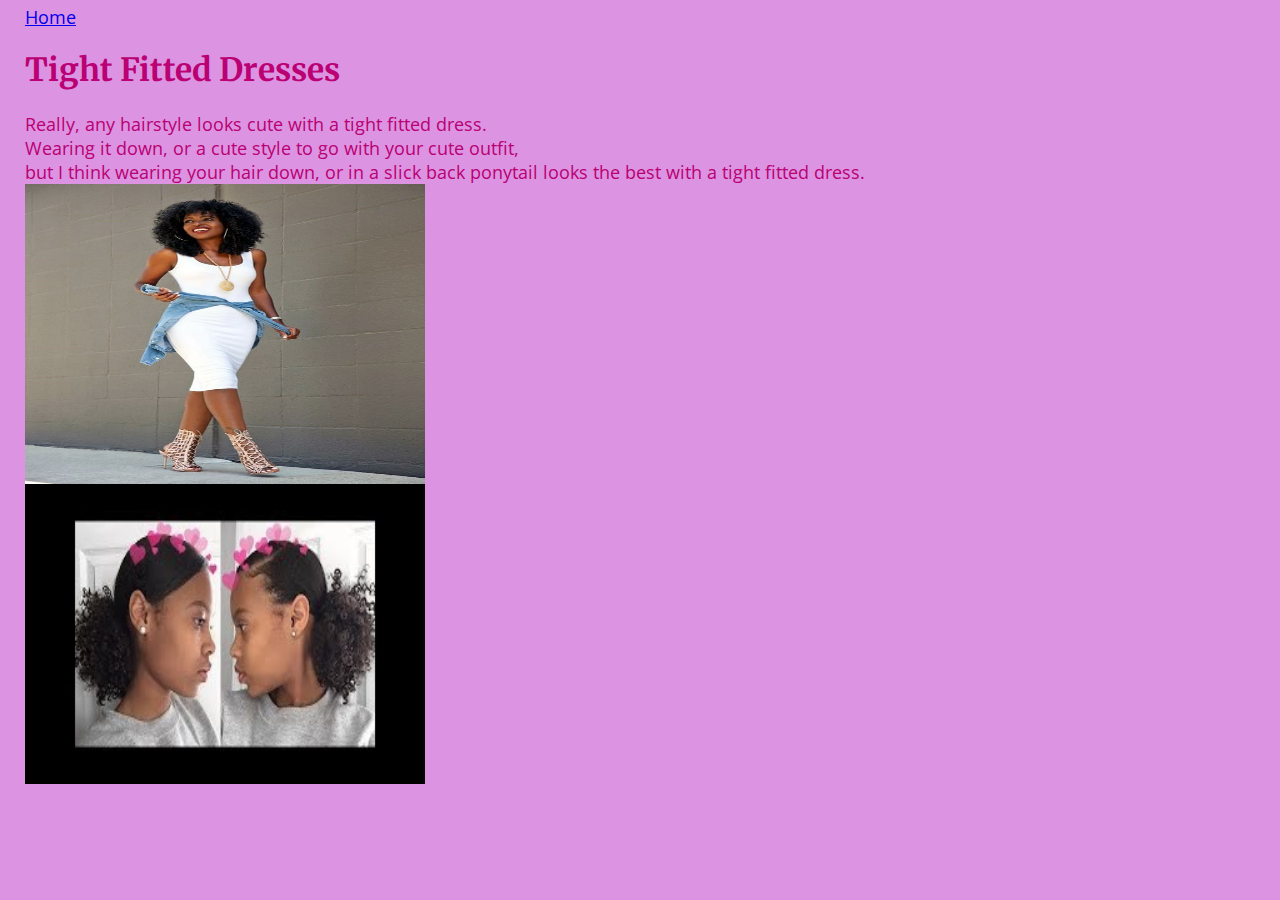
<file: index2.html>
<html>
  <head>
    <a href="indexx.html">Home</a>
    <meta charset="utf-8">
    <meta name="viewport" content="width=device-width, initial-scale=1">
    <title>Thimble Sample</title>
    <link rel="stylesheet" type="text/css" href="stylee.css">
  </head>
  <body>
    <h1> Tight Fitted Dresses </h1>
    <p>
      Really, any hairstyle looks cute with a tight fitted dress. 
      <br> 
      Wearing it down, or a cute style to go with your cute outfit,
      <br>
      but I think wearing your hair down, or in a slick back ponytail looks the best with a tight fitted dress.
      <br>
            <img src="fit dress down.jpg">
            <br>
                  <img src="fit dress pony.jpg">
  </body>
</html>
</file>
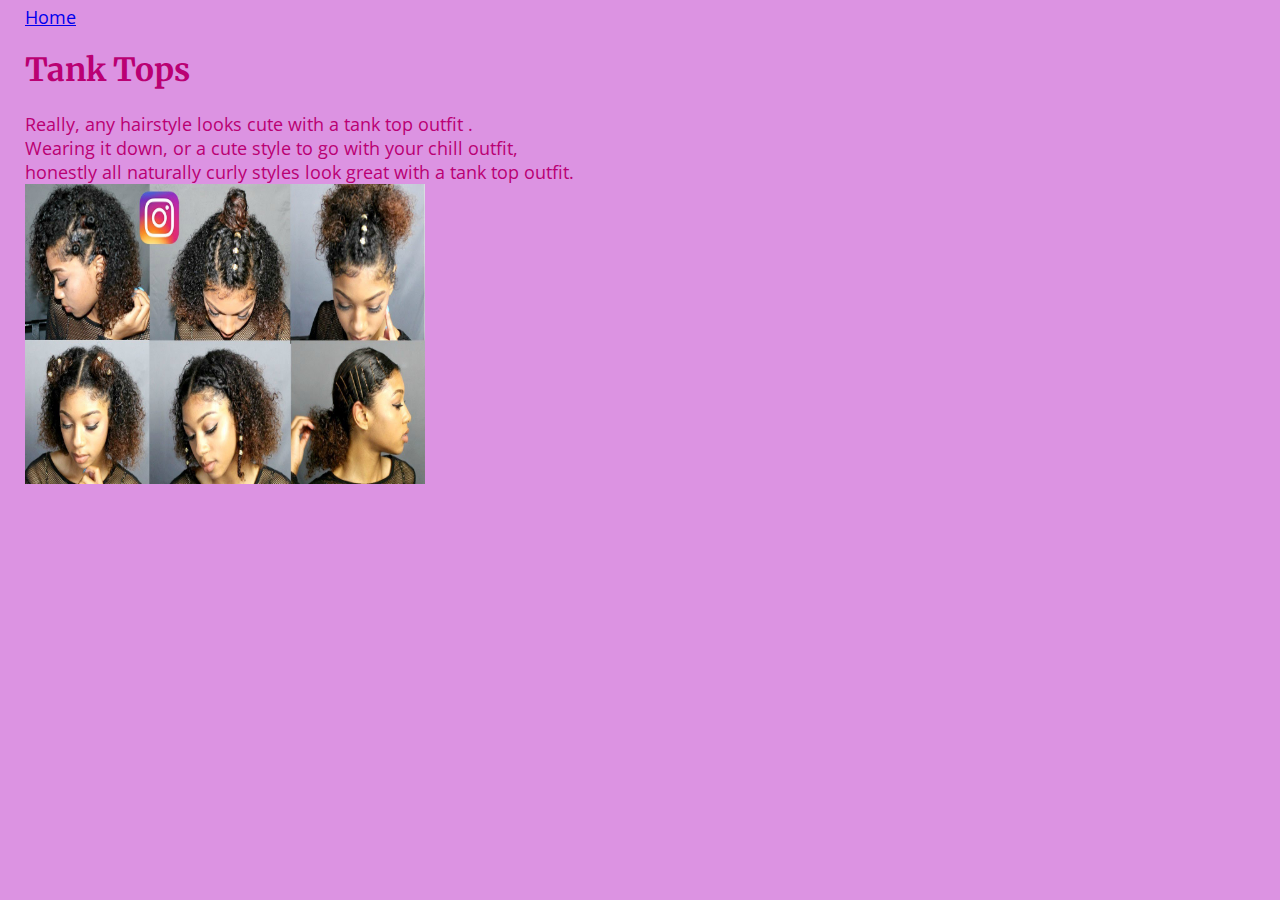
<file: index3.html>
<html>
  <head>
    <a href="indexx.html">Home</a>
    <meta charset="utf-8">
    <meta name="viewport" content="width=device-width, initial-scale=1">
    <title>Thimble Sample</title>
    <link rel="stylesheet" type="text/css" href="stylee.css">
  </head>
  <body>
    <h1> Tank Tops </h1>
    <p>
      Really, any hairstyle looks cute with a tank top outfit . 
      <br> 
      Wearing it down, or a cute style to go with your chill outfit,
      <br>
      honestly all naturally curly styles look great with a tank top outfit.
      <br>
            <img src="tanktop.jpg">
  </body>
</html>
</file>
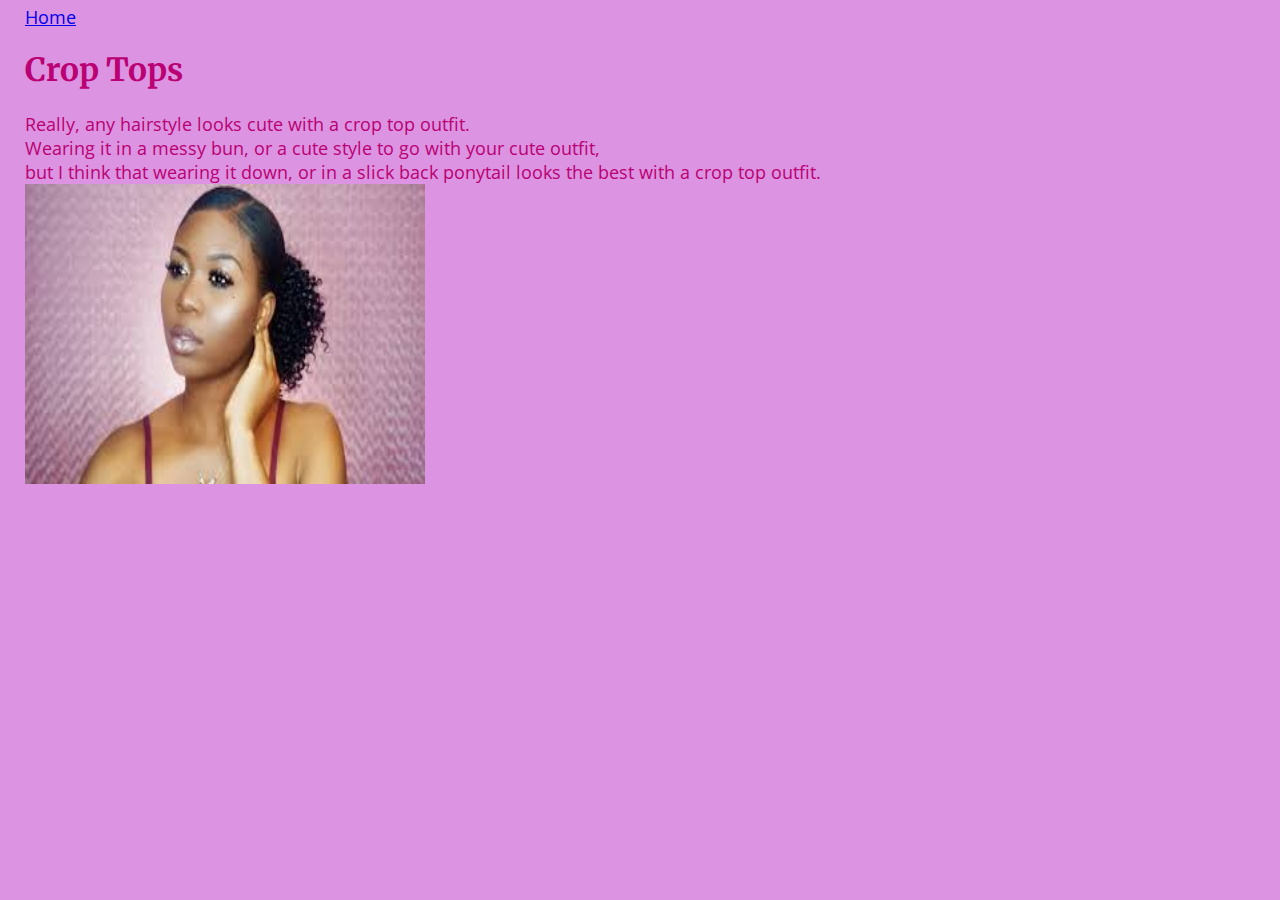
<file: index4.html>
<html>
  <head>
    <a href="indexx.html">Home</a>
    <meta charset="utf-8">
    <meta name="viewport" content="width=device-width, initial-scale=1">
    <title>Thimble Sample</title>
    <link rel="stylesheet" type="text/css" href="stylee.css">
  </head>
  <body>
    <h1> Crop Tops </h1>
    <p>
      Really, any hairstyle looks cute with a crop top outfit. 
      <br> 
      Wearing it in a messy bun, or a cute style to go with your cute outfit,
      <br>
      but I think that wearing it down, or in a slick back ponytail looks the best with a crop top outfit.
      <br>
       <img src="slickbackpony2.jpg">
  </body>
</html>
</file>
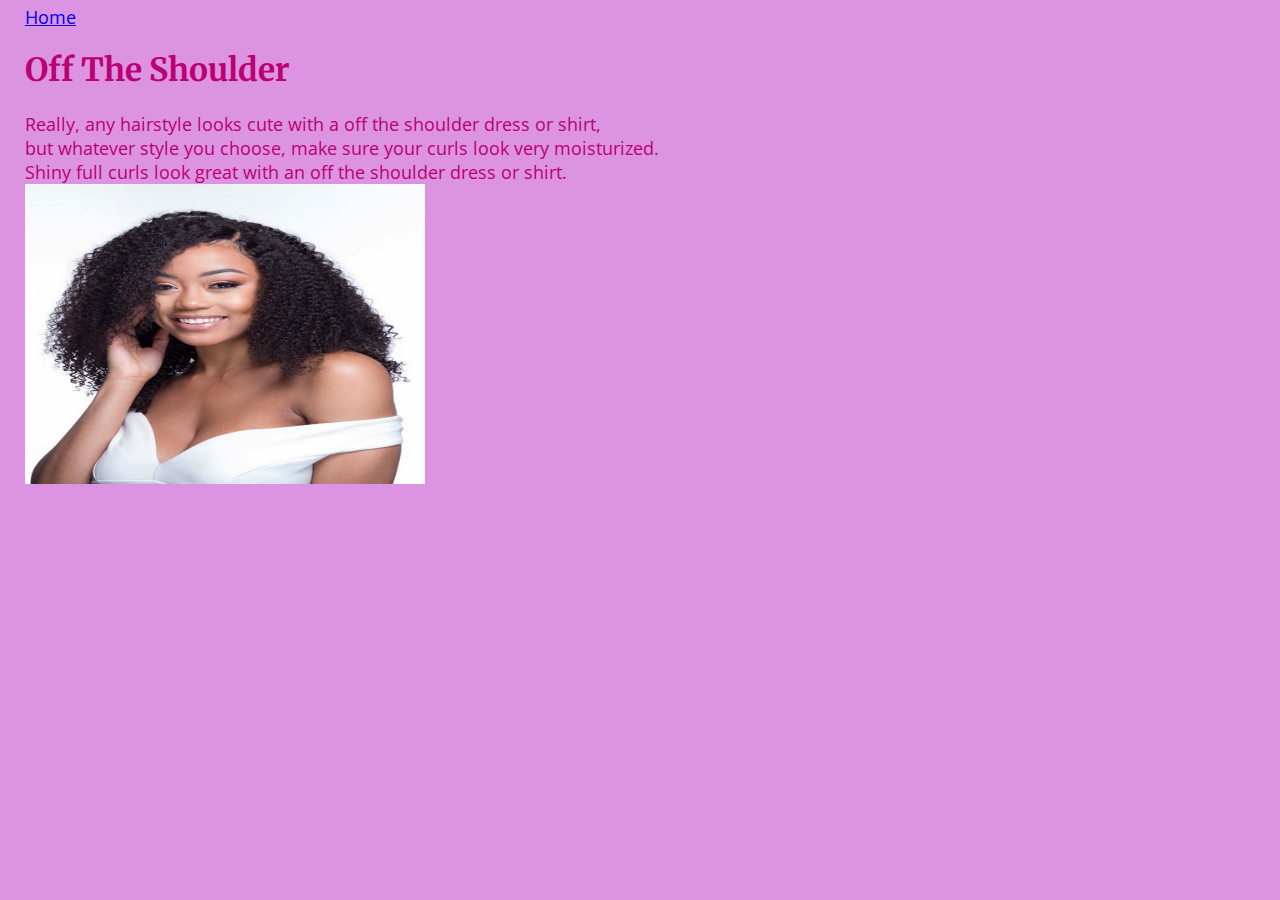
<file: index5.html>
<html>
  <head>
    <a href="indexx.html">Home</a>
    <meta charset="utf-8">
    <meta name="viewport" content="width=device-width, initial-scale=1">
    <title>Thimble Sample</title>
    <link rel="stylesheet" type="text/css" href="stylee.css">
  </head>
  <body>
    <h1>Off The Shoulder </h1>
    <p>
      Really, any hairstyle looks cute with a off the shoulder dress or shirt, 
      <br> 
      but whatever style you choose, make sure your curls look very moisturized. 
      <br>
      Shiny full curls look great with an off the shoulder dress or shirt.
      <br>
       <img src="down off shoulder.jpg">
  </body>
</html>
</file>
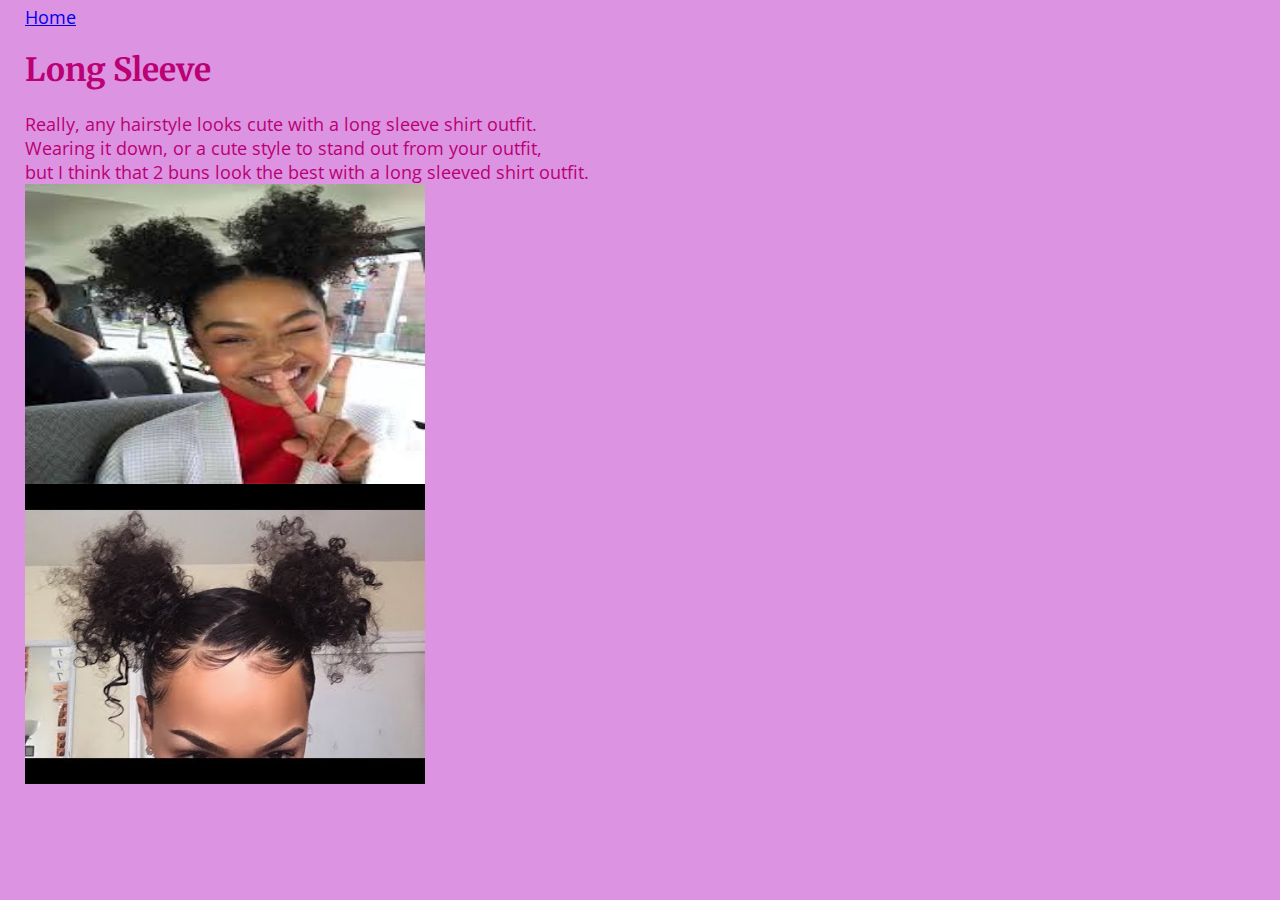
<file: index6.html>
<html>
  <head>
    <a href="indexx.html">Home</a>
    <meta charset="utf-8">
    <meta name="viewport" content="width=device-width, initial-scale=1">
    <title>Thimble Sample</title>
    <link rel="stylesheet" type="text/css" href="stylee.css">
  </head>
  <body>
    <h1>Long Sleeve </h1>
    <p>
      Really, any hairstyle looks cute with a long sleeve shirt outfit. 
      <br> 
      Wearing it down, or a cute style to stand out from your outfit,
      <br>
      but I think that 2 buns look the best with a long sleeved shirt outfit.
      <br>
       <img src="2 bun.jpg">
       <br>
        <img src="messy buns.jpg">
  </body>
</html>
</file>
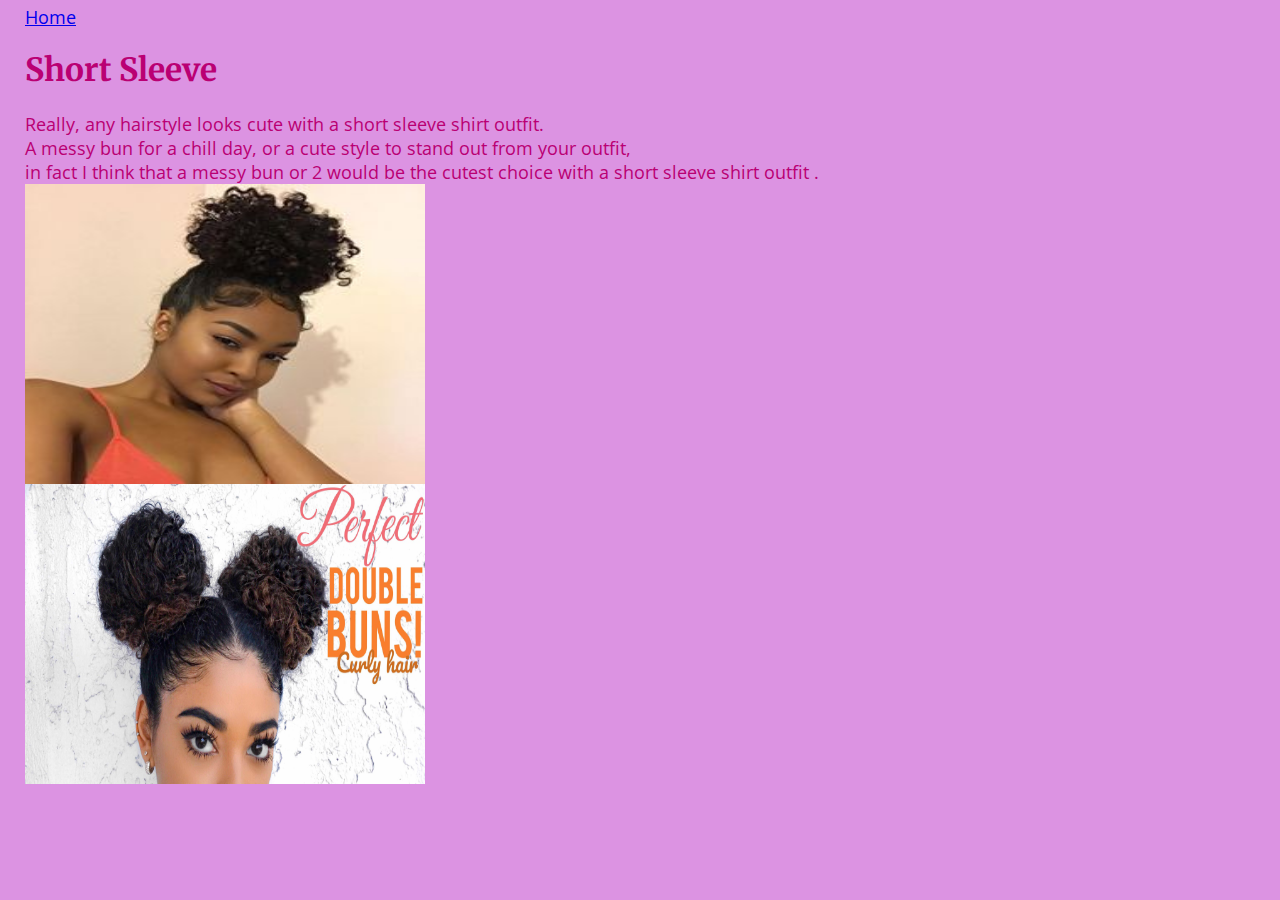
<file: index7.html>
<html>
  <head>
    <a href="indexx.html">Home</a>
    <meta charset="utf-8">
    <meta name="viewport" content="width=device-width, initial-scale=1">
    <title>Thimble Sample</title>
    <link rel="stylesheet" type="text/css" href="stylee.css">
  </head>
  <body>
    <h1> Short Sleeve </h1>
    <p>
      Really, any hairstyle looks cute with a short sleeve shirt outfit. 
      <br> 
      A messy bun for a chill day, or a cute style to stand out from your outfit,
      <br>
      in fact I think that a messy bun or 2 would be the cutest choice with a short sleeve shirt outfit .
      <br>
       <img src="cbun.jpg">
       <br> 
        <img src="curlybun.jpg">
  </body>
</html>
</file>
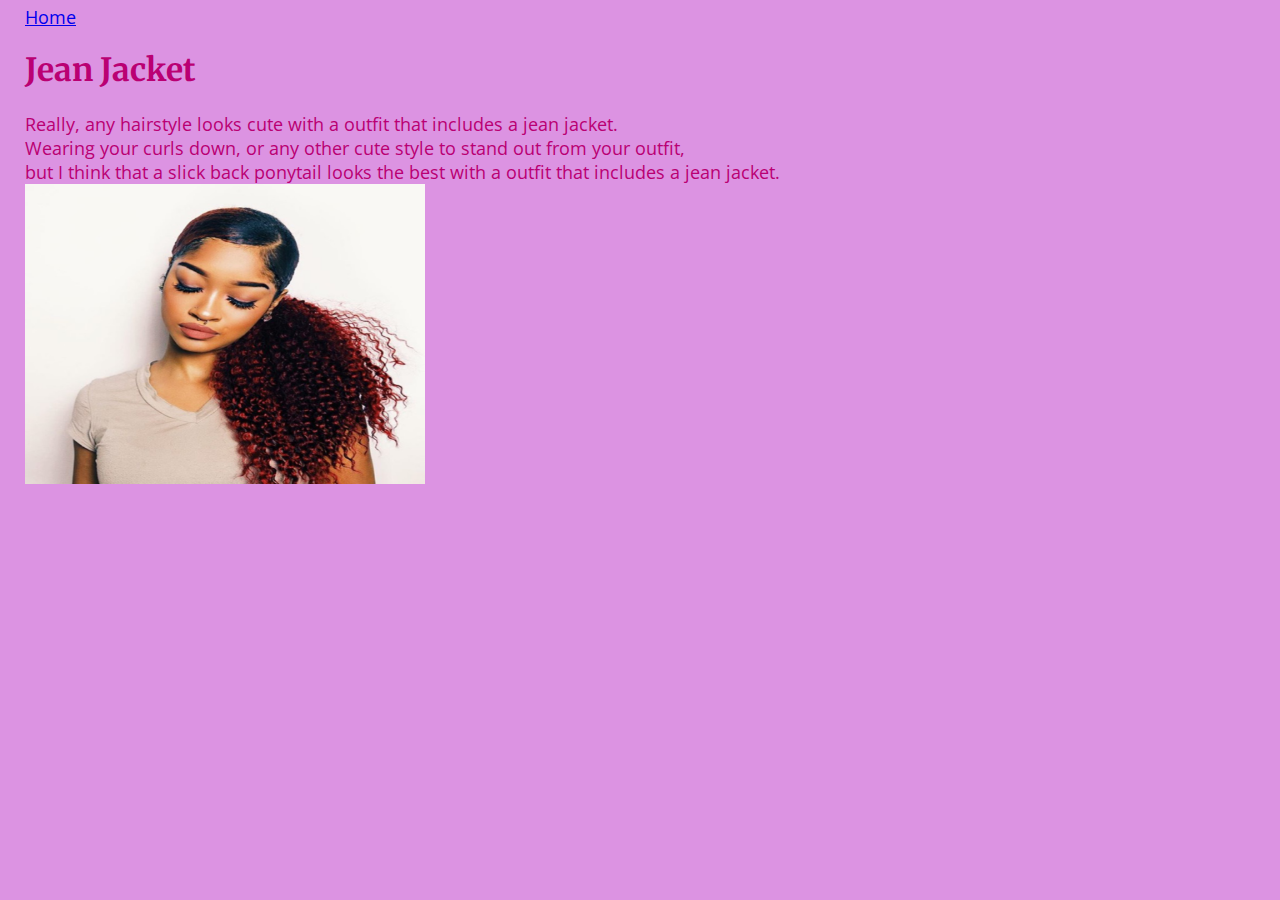
<file: index8.html>
<html>
  <head>
    <a href="indexx.html">Home</a>
    <meta charset="utf-8">
    <meta name="viewport" content="width=device-width, initial-scale=1">
    <title>Thimble Sample</title>
    <link rel="stylesheet" type="text/css" href="stylee.css">
  </head>
  <body>
    <h1>Jean Jacket </h1>
    <p>
      Really, any hairstyle looks cute with a outfit that includes a jean jacket. 
      <br> 
      Wearing your curls down, or any other cute style to stand out from your outfit,
      <br>
      but I think that a slick back ponytail looks the best with a outfit that includes a jean jacket.
      <br>
       <img src="slickback.png">
  </body>
</html>
</file>
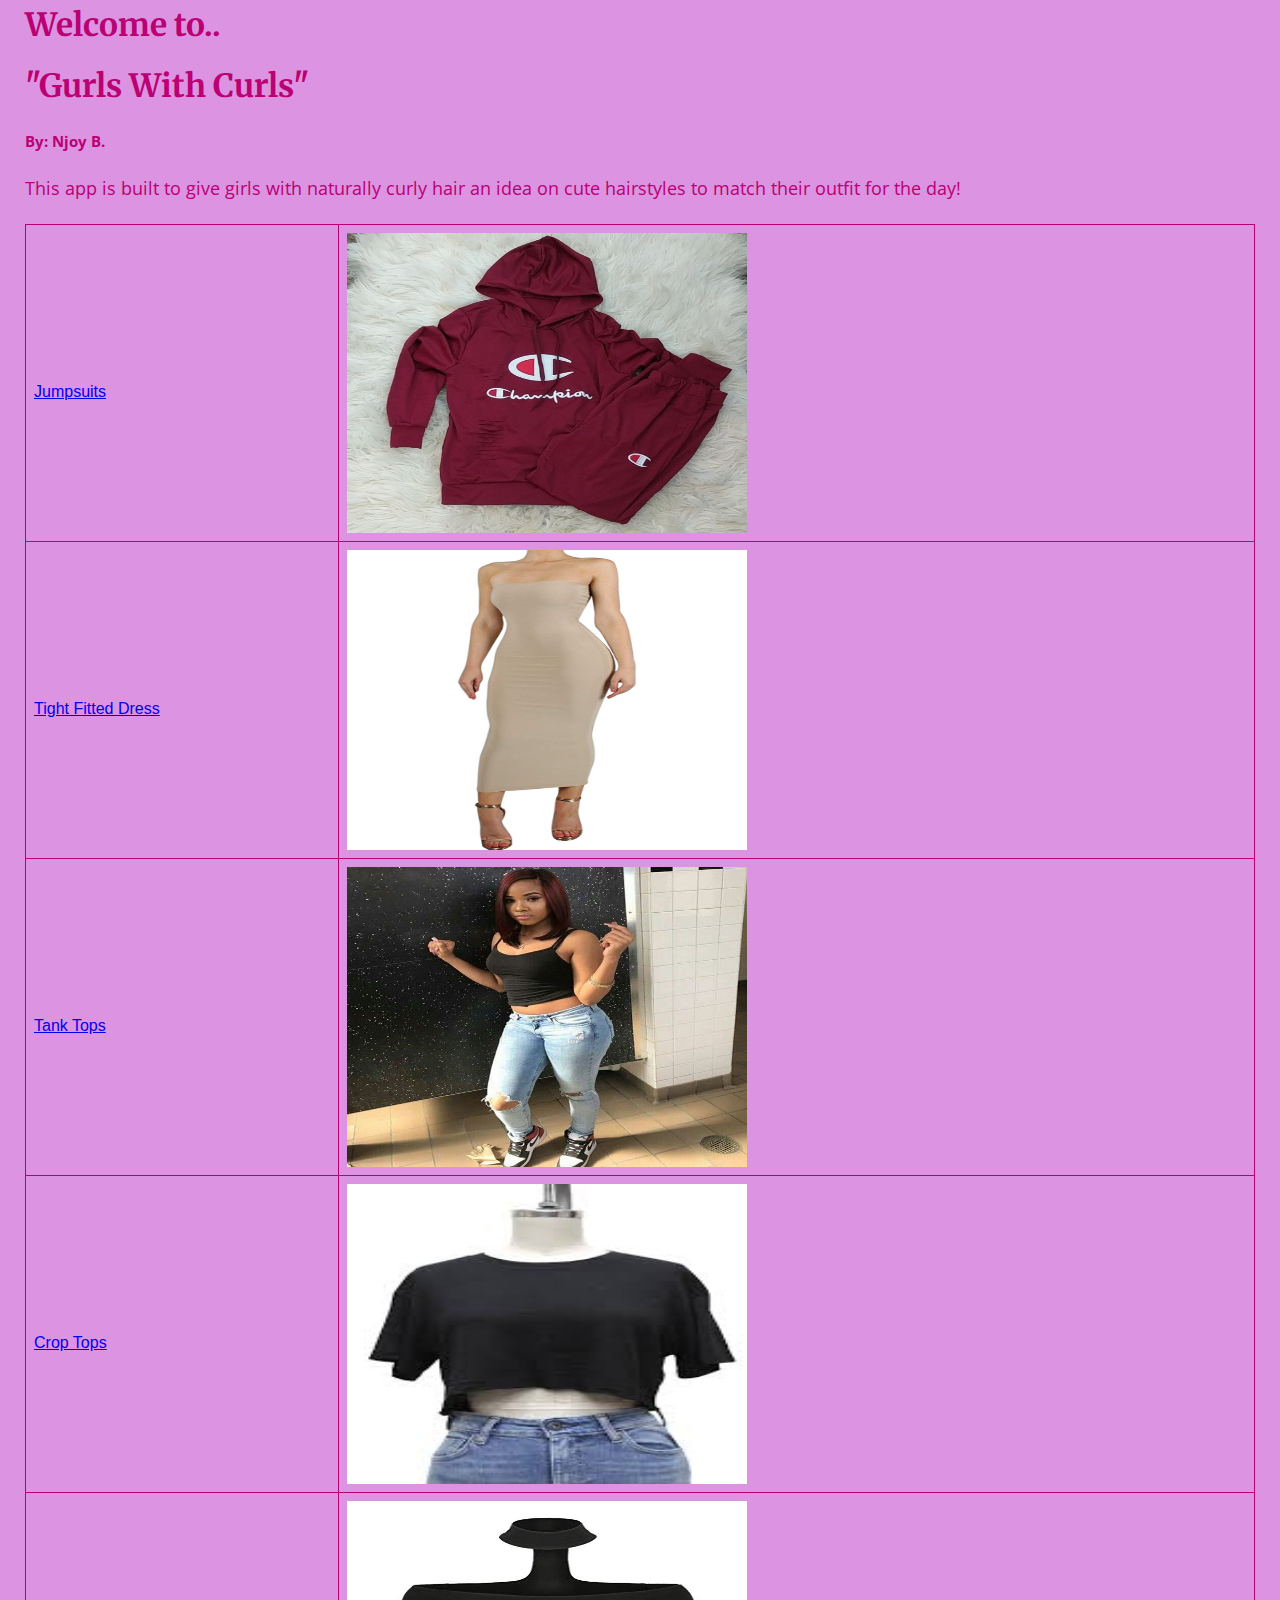
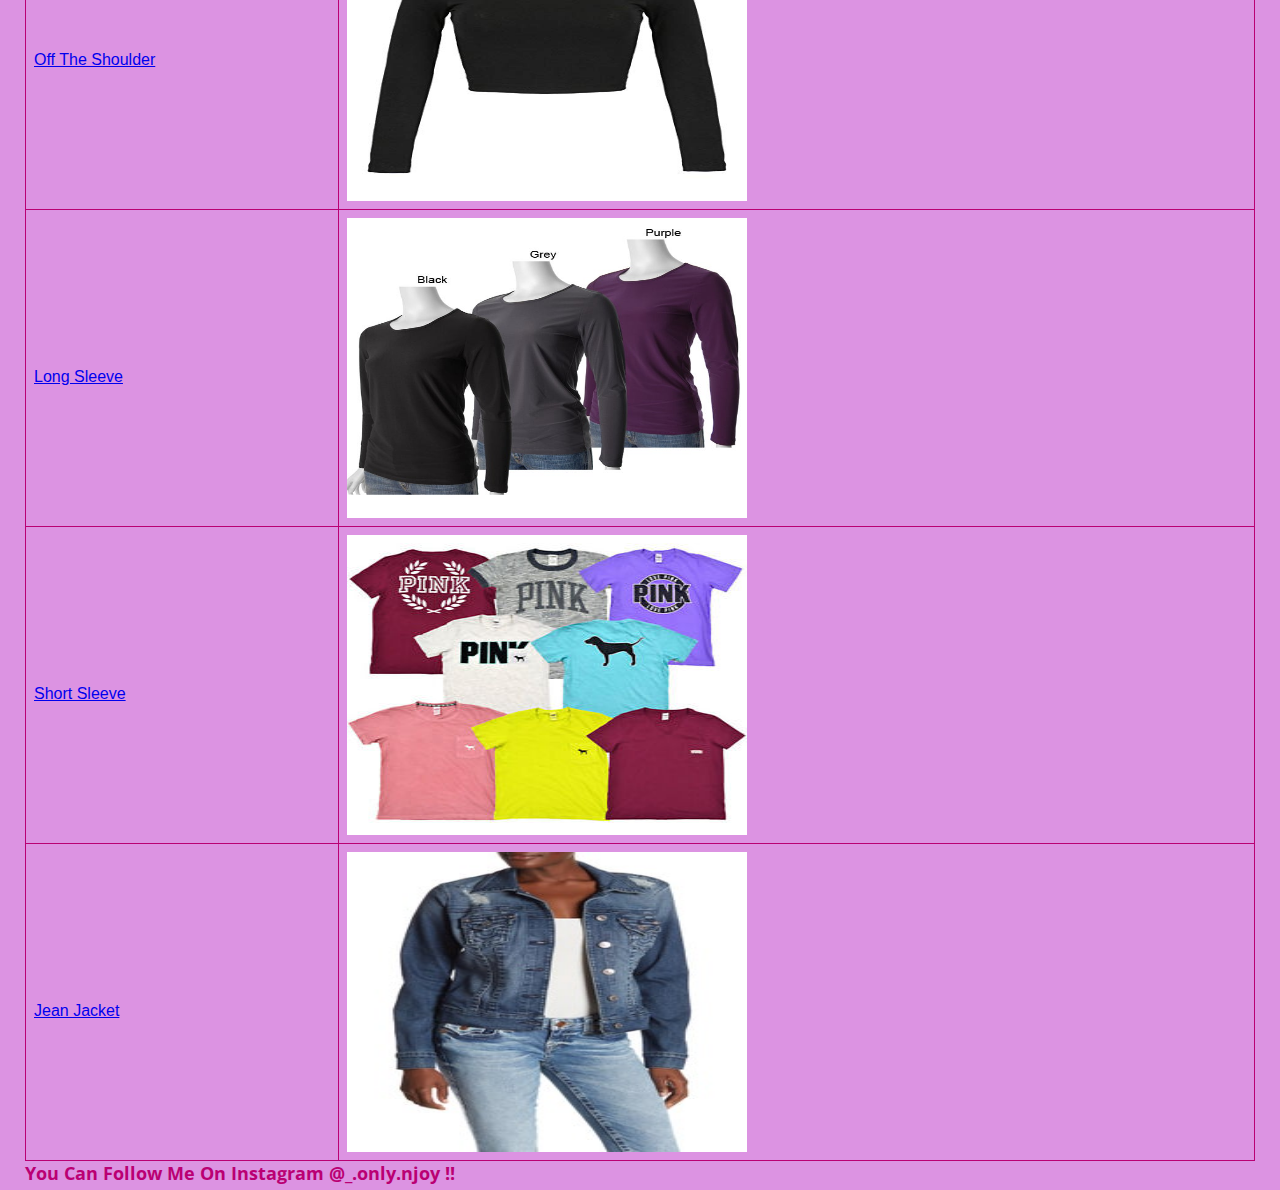
<file: indexx.html>
<html>
  <head>
    <meta charset="utf-8">
    <meta name="viewport" content="width=device-width, initial-scale=1">
    <title>Thimble Sample</title>
    <link rel="stylesheet" type="text/css" href="stylee.css">
  </head>
  <body>
<h1> Welcome to.. </h1>
    <h1>"Gurls With Curls"</h1>
         <h5>By: Njoy B.</h5>
    <p>
      This app is built to give girls with naturally curly hair an idea on cute hairstyles to match their outfit for the day!
      <br>
      <br>
     <html>
<head>
<style>
table {
  font-family: arial, sans-serif;
  border-collapse: collapse;
  width: 100%;
}

td, th {
  border: 1px solid ;
  text-align: left;
  padding: 8px;
}

tr:nth-child(even) {
  background-color: #dc93e2;
}
</style>
</head>
<body>



<table>
  <tr>
    <td>  
      <br>
      <a href="index.html">Jumpsuits</a></td>
    <th> <img src="justsweatsuit.jpg"></th>
   
  </tr>
  <tr>
    <td> 
      <br>
      <a href="index2.html">Tight Fitted Dress</a></td>
    <td> <img src="just tight fitted dress.jpg"></td>
  
  </tr>
  <tr>
    <td>  
      <br> 
      <a href="index3.html">Tank Tops</a></td>
    <td> <img src="justtanktop.jpg"></td>
   
  </tr>
  <tr>
    <td>  
      <br> 
      <a href="index4.html">Crop Tops</a></td>
    <td> <img src="justcroptop.jpg"></td>

  </tr>
  <tr>
    <td> 
      <br>
      <a href="index5.html">Off The Shoulder </a></td>
    <td> <img src="justoffshoulder.jpg"></td>
   
  </tr>
  <tr>
    <td> 
      <br>
      <a href="index6.html">Long Sleeve</a></td>
    <td> <img src="justlongsleeve.jpg"></td>
 
 </tr>
  <tr> </tr>
  <td> 
      <br>
      <a href="index7.html">Short Sleeve</a></td>
    <td> <img src="justshortsleeve.jpg"></td>

  </tr>
  <tr> </tr>
  <td> 
      <br>
      <a href="index8.html">Jean Jacket</a></td>
    <td> <img src="justjeanjacket.jpg"></td>

  </tr>
  <tr>
</table>
<td><b>You Can Follow Me On Instagram @_.only.njoy !!</b> </td>

</body>
</html>
</file>
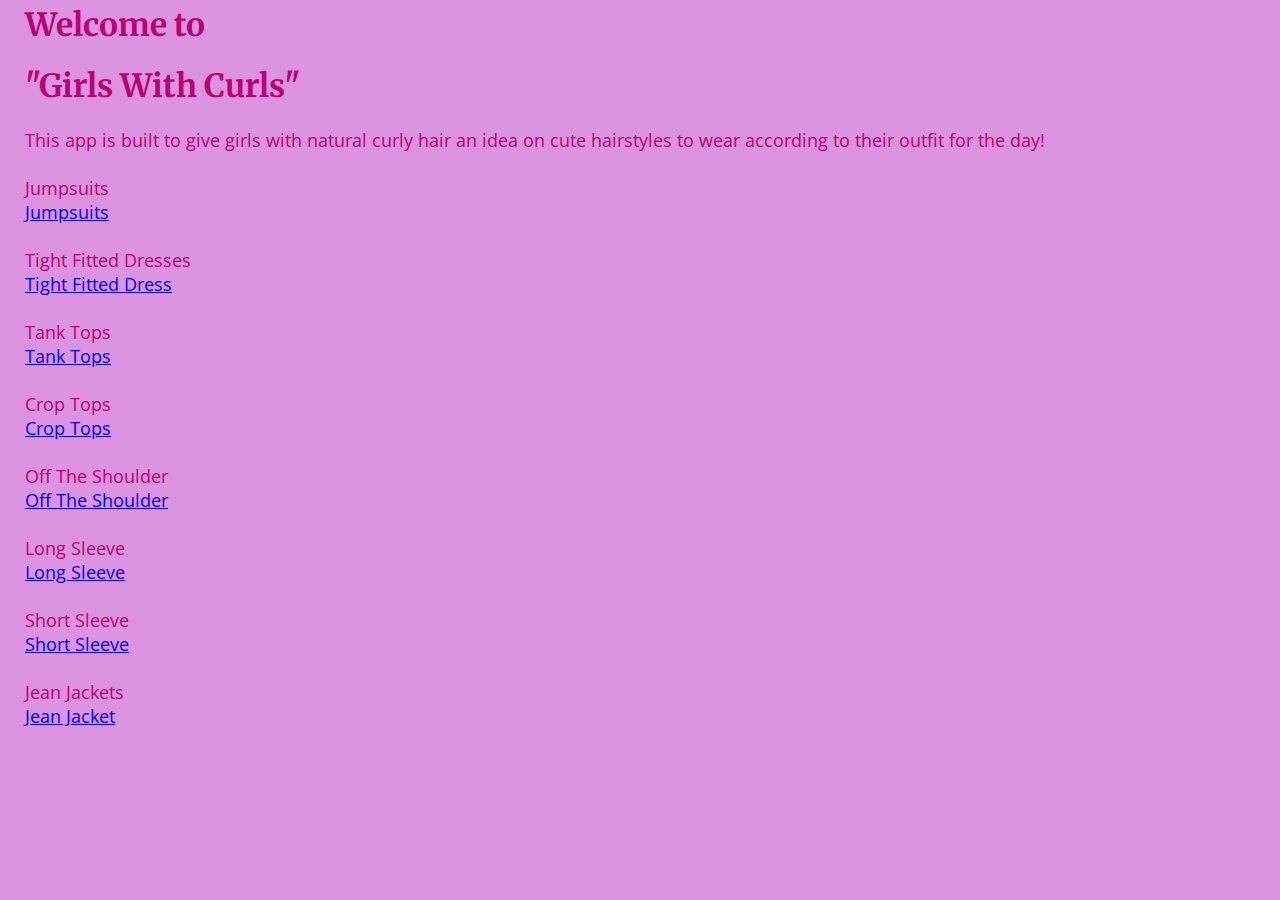
<file: table.html>
<html>
  <head>
    <meta charset="utf-8">
    <meta name="viewport" content="width=device-width, initial-scale=1">
    <title>Thimble Sample</title>
    <link rel="stylesheet" type="text/css" href="stylee.css">
  </head>
  <body>
<h1> Welcome to </h1>
    <h1>"Girls With Curls"</h1>
    <p>
      This app is built to give girls with natural curly hair an idea on cute hairstyles to wear according to their outfit for the day!
      <br>
      <br>
      Jumpsuits 
      <br>
      <a href="index.html">Jumpsuits</a>
      <br> 
      <br>
      Tight Fitted Dresses 
      <br>
      <a href="index2.html">Tight Fitted Dress</a>
      <br>
      <br>
       Tank Tops 
      <br> 
      <a href="index3.html">Tank Tops</a>
      <br>
      <br>
       Crop Tops 
      <br> 
      <a href="index4.html">Crop Tops</a>
      <br>
      <br>
      Off The Shoulder
      <br>
      <a href="index5.html">Off The Shoulder </a>
      <br>
      <br>
      Long Sleeve
      <br>
      <a href="index6.html">Long Sleeve</a>
      <br>
      <br>
      Short Sleeve
      <br>
      <a href="index7.html">Short Sleeve</a>
      <br>
      <br>
      Jean Jackets
      <br>
      <a href="index8.html">Jean Jacket</a>
    </p>
  </body>
</html>
</file>
<file: stylee.css>
@import url('https://fonts.googleapis.com/css?family=Open+Sans:400,700');
@import url('https://fonts.googleapis.com/css?family=Merriweather:400,700');

body {
  background-color: #dc93e2;
  font-family: "Open Sans", sans-serif;
  padding: 5px 25px 5px 25px;
  font-size: 18px;
  margin: 0;
  color: rgb(186, 0, 115);
}

h1 {
  font-family: "Merriweather", serif;
  font-size: 32px;
}
.myImage {
  background-image: url("crown.svg");
}
#customers {
  font-family: "Trebuchet MS", Arial, Helvetica, sans-serif;
  border-collapse: collapse;
  width: 100%;
}

#customers td, #customers th {
  border: 1px solid #ddd;
  padding: 8px;
}

#customers tr:nth-child(even){background-color: white;}

#customers tr:hover {background-color: white;}

#customers th {
  padding-top: 12px;
  padding-bottom: 12px;
  text-align: left;
  background-color: white;
  color: black;
  
}

img{
  width:400px;
  height:300px;
}
</file>
